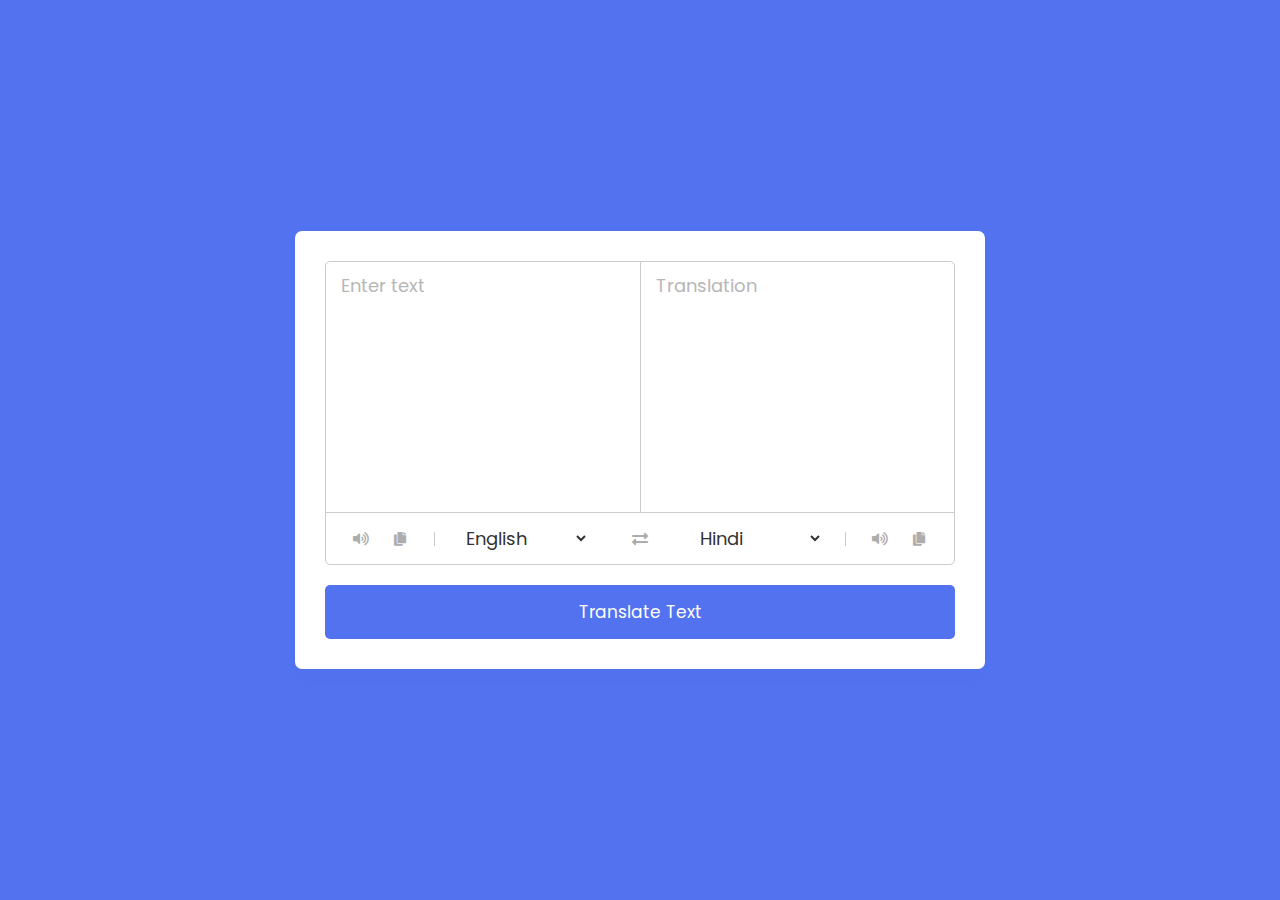
<file: Task 2/index.html>
<!DOCTYPE html>
<!-- Coding By CodingNepal - youtube.com/codingnepal -->
<html lang="en" dir="ltr">
  <head>
    <meta charset="utf-8">  
    <title>Language Translator | CodingNepal</title>
    <link rel="stylesheet" href="style.css">
    <meta name="viewport" content="width=device-width, initial-scale=1.0">
    <!-- Font Awesome CDN Link for Icons -->
    <link rel="stylesheet" href="https://cdnjs.cloudflare.com/ajax/libs/font-awesome/5.15.3/css/all.min.css"/>
  </head>
  <body>
    <div class="container">
      <div class="wrapper">
        <div class="text-input">
          <textarea spellcheck="false" class="from-text" placeholder="Enter text"></textarea>
          <textarea spellcheck="false" readonly disabled class="to-text" placeholder="Translation"></textarea>
        </div>
        <ul class="controls">
          <li class="row from">
            <div class="icons">
              <i id="from" class="fas fa-volume-up"></i>
              <i id="from" class="fas fa-copy"></i>
            </div>
            <select></select>
          </li>
          <li class="exchange"><i class="fas fa-exchange-alt"></i></li>
          <li class="row to">
            <select></select>
            <div class="icons">
              <i id="to" class="fas fa-volume-up"></i>
              <i id="to" class="fas fa-copy"></i>
            </div>
          </li>
        </ul>
      </div>
      <button>Translate Text</button>
    </div>

    <script src="countries.js"></script>
    <script src="script.js"></script>

  </body>
</html>
</file>
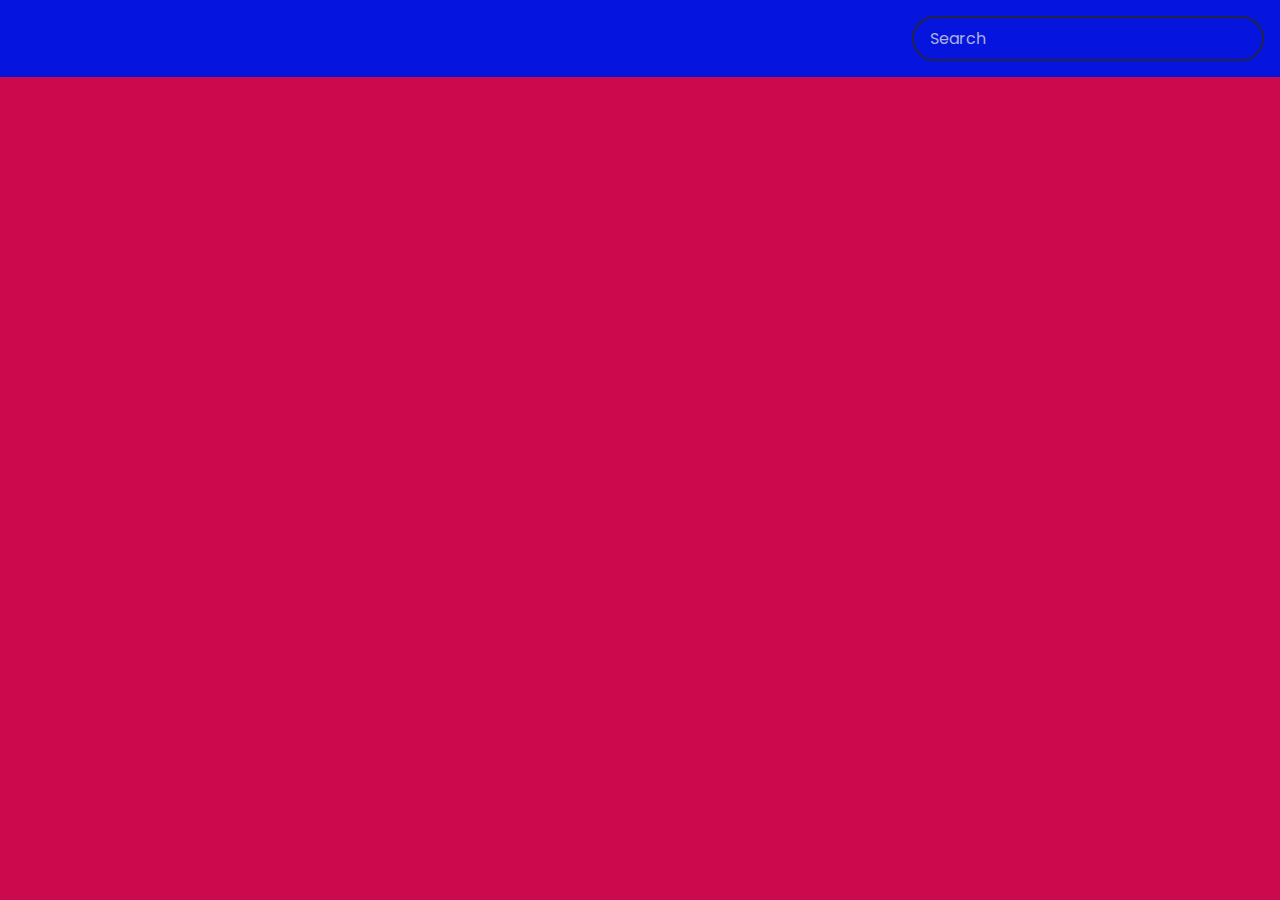
<file: Task 4/index.html>
<!DOCTYPE html>
<html lang="en">
<head>
    <meta charset="UTF-8">
    <meta http-equiv="X-UA-Compatible" content="IE=edge">
    <meta name="viewport" content="width=device-width, initial-scale=1.0">
    <title>Movie Search</title>
    <link rel="stylesheet" href="style.css">
</head>
<body>
    <header>
        <form id="form">

            <input type="text" autocomplete="off" id="search" placeholder="Search" class="search">
        </form>
    </header>
    <main id="main">
   
    </main>

<!-- js here -->
    <script src="./script.js"></script>
</body>
</html>
</file>
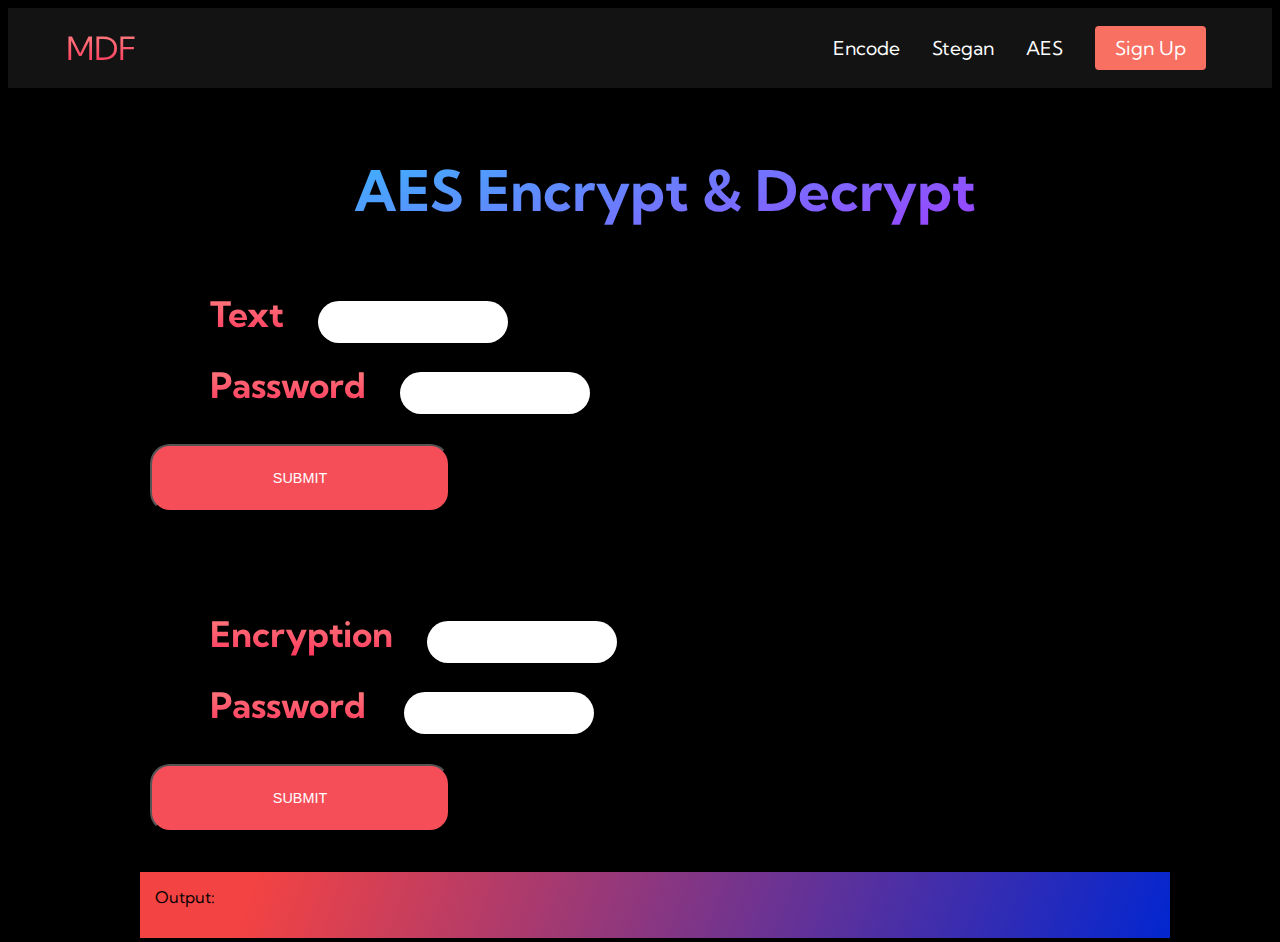
<file: Task 1/2_aes.html>
<!DOCTYPE html>
<html lang="en">
<head>
    <meta charset="UTF-8">
    <meta name="viewport" content="width=device-width, initial-scale=1.0">
    <title>Document</title>
    <link rel="stylesheet" href="./2_aes.css">
    <link
    rel="stylesheet"
    href="https://use.fontawesome.com/releases/v5.14.0/css/all.css"
    integrity="sha384-HzLeBuhoNPvSl5KYnjx0BT+WB0QEEqLprO+NBkkk5gbc67FTaL7XIGa2w1L0Xbgc"
    crossorigin="anonymous"
  />
  <link
    href="https://fonts.googleapis.com/css2?family=Kumbh+Sans:wght@400;700&display=swap"
    rel="stylesheet"
  />

</head>
<body>

  <nav class="navbar">
    <div class="navbar__container">
      <a href="./index.html" id="navbar__logo"><i class="fas fa-gem"></i>MDF</a>
      <div class="navbar__toggle" id="mobile-menu">
        <span class="bar"></span> <span class="bar"></span>
        <span class="bar"></span>
      </div>
      <ul class="navbar__menu">
        <li class="navbar__item">
          <a href="./1_encode_decode.html" class="navbar__links">Encode</a>
        </li>
        <li class="navbar__item">
          <a href="./3_stegan.html" class="navbar__links">Stegan</a>
        </li>
        <li class="navbar__item">
          <a href="./2_aes.html" class="navbar__links">AES</a>
        </li>
        <li class="navbar__btn"><a href="/" class="button">Sign Up</a></li>
      </ul>
    </div>
  </nav>

    <div class="container">
        <h1 > AES  Encrypt & Decrypt</h1>
        <div class="forms">
          <div class="formContainer encrypt">
           <form method="post">

            <label type="text" name="string">Text</label>
           <input type=text name="string" required > <br><br>
              <label type="password">Password</label>
              <input type="password" name="password" required>
              <input type="submit">
           </form>
          </div>
<br><br><br><br><br>
          <div class="formContainer decrypt">
            <form method="post">
              <label >Encryption</label>
              <input type="text" name="string" required><br><br>
              <label >Password </label>
              <input type="password" name="password" required>
              <input type="submit">
            </form>
          </div>
        </div>
<br><br>
        <div class="result">
          Output:
          <p class="resultContent"></p>
        </div>
      </div>



      <script>
        const aesGcmEncrypt = async function (plaintext, password) {
            try {
              const pwUtf8 = new TextEncoder().encode(password);
              const pwHash = await crypto.subtle.digest('SHA-256', pwUtf8);
              const iv = crypto.getRandomValues(new Uint8Array(12));
              const alg = { name: 'AES-GCM', iv: iv };
              const key = await crypto.subtle.importKey('raw', pwHash, alg, false, ['encrypt']);
              const ptUint8 = new TextEncoder().encode(plaintext);
              const ctBuffer = await crypto.subtle.encrypt(alg, key, ptUint8);
              const ctArray = Array.from(new Uint8Array(ctBuffer));
              const ctStr = ctArray.map(byte => String.fromCharCode(byte)).join('');
              const ctBase64 = btoa(ctStr);
              const ivHex = Array.from(iv).map(b => ('00' + b.toString(16)).slice(-2)).join('');
              return ivHex + ctBase64;
            } catch (err) { }
          } //func aesGcmEncrypt

          const aesGcmDecrypt = async function (ciphertext, password) {
            try {
              const pwUtf8 = new TextEncoder().encode(password);
              const pwHash = await crypto.subtle.digest('SHA-256', pwUtf8);
              const iv = ciphertext.slice(0, 24).match(/.{2}/g).map(byte => parseInt(byte, 16));
              const alg = { name: 'AES-GCM', iv: new Uint8Array(iv) };
              const key = await crypto.subtle.importKey('raw', pwHash, alg, false, ['decrypt']);
              const ctStr = atob(ciphertext.slice(24));
              const ctUint8 = new Uint8Array(ctStr.match(/[\s\S]/g).map(ch => ch.charCodeAt(0)));
              const plainBuffer = await crypto.subtle.decrypt(alg, key, ctUint8);
              const plaintext = new TextDecoder().decode(plainBuffer);
              return plaintext;
            } catch (err) { }
          } //func aesGcmDecrypt


          //Decrypt and Encrypt
            const $result = document.querySelector('.result .resultContent');
            const errorMsg = "WHoops, something went wrong";

            document.querySelector('.encrypt form').addEventListener('submit', async (event) => {
             event.preventDefault();
              try {
                const text = event.target[0].value;
                const pass = event.target[1].value;

                console.log(text,pass);

                const result = await aesGcmEncrypt(text, pass);

                $result.innerHTML = result ? result : errorMsg;

                console.log(result);

              } catch(e) {
                $result.innerHTML = errorMsg
              }
            });

            document.querySelector('.decrypt form').addEventListener('submit', async (event) => {
             event.preventDefault();
              try {
                const text = event.target[0].value;
                const pass = event.target[1].value;


                const result = await aesGcmDecrypt(text, pass);
                $result.innerHTML = result ? result : errorMsg;

               console.log(result);

              } catch(e) {
                $result.innerHTML = errorMsg;k
              }
            });


          // Random stuff
            const passwordFields = document.querySelectorAll('input[type="password"]')
            for(let passwordField of passwordFields) {
              passwordField.addEventListener('mouseover', function() {
                this.type = 'text';
              });
              passwordField.addEventListener('mouseout', function() {
                this.type = 'password';
              });
            }


      </script>
</body>
</html>
</file>
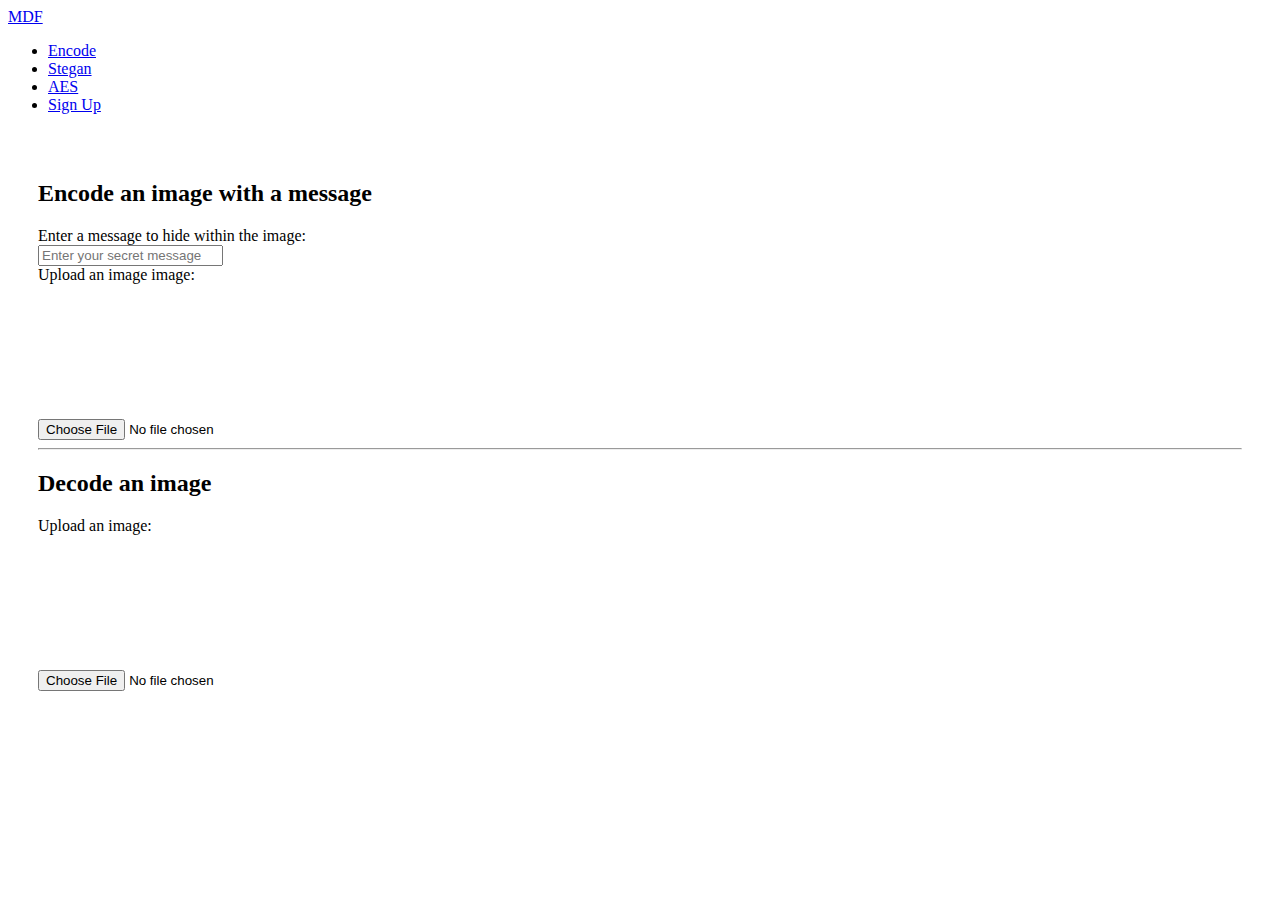
<file: Task 1/3_stegan.html>
<!DOCTYPE html>
<html lang="en">
<head>
	<meta charset="UTF-8">
	<meta name="viewport" content="width=device-width, initial-scale=1.0">
	<title>Document</title>
	<link rel="stylesheet" href="./3_stegan.css">
</head>
<body>
	<nav class="navbar">
		<div class="navbar__container">
		  <a href="./index.html" id="navbar__logo"><i class="fas fa-gem"></i>MDF</a>
		  <div class="navbar__toggle" id="mobile-menu">
			<span class="bar"></span> <span class="bar"></span>
			<span class="bar"></span>
		  </div>
		  <ul class="navbar__menu">
			<li class="navbar__item">
			  <a href="./1_encode_decode.html" class="navbar__links">Encode</a>
			</li>
			<li class="navbar__item">
			  <a href="./3_stegan.html" class="navbar__links">Stegan</a>
			</li>
			<li class="navbar__item">
			  <a href="./2_aes.html" class="navbar__links">AES</a>
			</li>
			<li class="navbar__btn"><a href="/" class="button">Sign Up</a></li>
		  </ul>
		</div>
	  </nav>
	<div class="wrap">

		<h2>Encode an image with a message</h2>
		<label>Enter a message to hide within the image:</label><br/>
		<input type="password" id="message" placeholder="Enter your secret message"></br>
		<label>Upload an image image:</label><br/>
		<input type="file" id="imageLoader" name="imageLoader"/>
		<canvas id="imageCanvas"></canvas>
		<canvas id="textCanvas"></canvas>
		<hr>
		<h2>Decode an image</h2>
		<label>Upload an image:</label><br/>
		<input type="file" id="imageLoader2" name="imageLoader2"/>
		<canvas id="imageCanvas2"></canvas>
	</div>
	<script src="3_stegan.js"></script>
</body>
</html>
</file>
<file: Task 2/style.css>
/* Import Google Font - Poppins */
@import url('https://fonts.googleapis.com/css2?family=Poppins:wght@400;500;600;700&display=swap');
*{
  margin: 0;
  padding: 0;
  box-sizing: border-box;
  font-family: 'Poppins', sans-serif;
}
body{
  display: flex;
  align-items: center;
  justify-content: center;
  padding: 0 10px;
  min-height: 100vh;
  background: #5372F0;
}
.container{
  max-width: 690px;
  width: 100%;
  padding: 30px;
  background: #fff;
  border-radius: 7px;
  box-shadow: 0 10px 20px rgba(0,0,0,0.01);
}
.wrapper{
  border-radius: 5px;
  border: 1px solid #ccc;
}
.wrapper .text-input{
  display: flex;
  border-bottom: 1px solid #ccc;
}
.text-input .to-text{
  border-radius: 0px;
  border-left: 1px solid #ccc;
}
.text-input textarea{
  height: 250px;
  width: 100%;
  border: none;
  outline: none;
  resize: none;
  background: none;
  font-size: 18px;
  padding: 10px 15px;
  border-radius: 5px;
}
.text-input textarea::placeholder{
  color: #b7b6b6;
}
.controls, li, .icons, .icons i{
  display: flex;
  align-items: center;
  justify-content: space-between;
}
.controls{
  list-style: none;
  padding: 12px 15px;
}
.controls .row .icons{
  width: 38%;
}
.controls .row .icons i{
  width: 50px;
  color: #adadad;
  font-size: 14px;
  cursor: pointer;
  transition: transform 0.2s ease;
  justify-content: center;
}
.controls .row.from .icons{
  padding-right: 15px;
  border-right: 1px solid #ccc;
}
.controls .row.to .icons{
  padding-left: 15px;
  border-left: 1px solid #ccc;
}
.controls .row select{
  color: #333;
  border: none;
  outline: none;
  font-size: 18px;
  background: none;
  padding-left: 5px;
}
.text-input textarea::-webkit-scrollbar{
  width: 4px;
}
.controls .row select::-webkit-scrollbar{
  width: 8px;
}
.text-input textarea::-webkit-scrollbar-track,
.controls .row select::-webkit-scrollbar-track{
  background: #fff;
}
.text-input textarea::-webkit-scrollbar-thumb{
  background: #ddd;
  border-radius: 8px;
}
.controls .row select::-webkit-scrollbar-thumb{
  background: #999;
  border-radius: 8px;
  border-right: 2px solid #ffffff;
}
.controls .exchange{
  color: #adadad;
  cursor: pointer;
  font-size: 16px;
  transition: transform 0.2s ease;
}
.controls i:active{
  transform: scale(0.9);
}
.container button{
  width: 100%;
  padding: 14px;
  outline: none;
  border: none;
  color: #fff;
  cursor: pointer;
  margin-top: 20px;
  font-size: 17px;
  border-radius: 5px;
  background: #5372F0;
}

@media (max-width: 660px){
  .container{
    padding: 20px;
  }
  .wrapper .text-input{
    flex-direction: column;
  }
  .text-input .to-text{
    border-left: 0px;
    border-top: 1px solid #ccc;
  }
  .text-input textarea{
    height: 200px;
  }
  .controls .row .icons{
    display: none;
  }
  .container button{
    padding: 13px;
    font-size: 16px;
  }
  .controls .row select{
    font-size: 16px;
  }
  .controls .exchange{
    font-size: 14px;
  }
}
</file>
<file: Task 4/style.css>
@import url('https://fonts.googleapis.com/css2?family=Poppins:wght@200;400;600&display=swap');

*{
    box-sizing: border-box;
    
}

body{
    margin: 0;
    background-color: #cd094e;
     font-family: "Poppins", sans-serif;
}

header{
    background-color: #0615de;
    padding: 1rem;
    display: flex;
    justify-content: flex-end;
}

.search {
padding: 0.5rem 1rem;
border-radius: 50px;
border: 2px solid #22254b;
background-color: transparent;
font-family: inherit;
color: #eee;
font-size: 1rem;
}

.search::placeholder{
    color: #afb2dc;
}

.search:focus{
    outline: none;
    background-color: #05082c;
}


main{
    display: flex;
    flex-wrap: wrap;
}


/* ye baad me dekhte hai */

.movie{
    box-shadow: 0 4px 5px rgba(0,0,0,0.2);
    border-radius: 3px;
    width: 300px;
    background-color: #0d1dd2;
    margin: 1rem;
    overflow: hidden;
    position: relative;

}

.movie img{
 width: 100%;
   
}

.movie-info{
    display: flex;
    justify-content: space-between;
    padding: 0.5rem 1rem 1rem;
    color: #eee;
    letter-spacing: 0.5px;
    align-items: center;
}

.movie-info h3{
    margin: 0;
}

.movie-info span{
    background-color: #22254b;
    padding: 0.25rem 0.5rem;
    border-radius: 3px;
    font-weight: bold;
}

.movie-info span.green{
    color: rgb(46, 194, 46);
}
.movie-info span.orange{
 color: orange;
}
.movie-info span.red{
    color: red;

}

.overview{
    position: absolute;
    top: 0;
    right: 0;
    left: 0;
    bottom: 0;
    background-color: #fff;
    padding: 2rem;
    transform: translateY(100%);
    transition: transform 1s ease-in;
    max-width: 100%;
    overflow: auto;



}

.movie:hover .overview{
    transform: translateY(0);

}

.overview h4{
    margin-top: 0;
}
</file>
<file: Task 1/2_aes.css>
*{outline: none;}

body {
  background: black;
  font-family: 'Kumbh Sans', sans-serif;
}


label
{
  display: inline;

    margin-left:50px ;
    flex                             : 1;
    padding                          : 30px 20px;
    font-size                        : 2.2rem;
    font-weight: 700;
    background-color: #ff8177;
    background-image: linear-gradient(to top, #ff0844 0%, #ffb199 100%);
    background-size: 100%;
    -webkit-background-clip: text;
    -moz-background-clip: text;
    -webkit-text-fill-color: transparent;
    -moz-text-fill-color: transparent;
}
h2
{
  margin-left:50px ;
    flex                             : 1;
    padding                          : 30px 20px;
    font-size                        : 4rem;
    font-weight: 700;
  background-color: #ff8177;
  background-image: linear-gradient(-20deg, #b721ff 0%, #21d4fd 100%);
  background-size: 100%;
  -webkit-background-clip: text;
  -moz-background-clip: text;
  -webkit-text-fill-color: transparent;
  -moz-text-fill-color: transparent;
}
  input[type=text]
  {
    display: inline;
    margin-left: 10px;
    margin-right: 500px;
    font-family: monospace;
    width: 150px;

     padding                          : 10px 20px;
     font-size                        : 1.5em;

     -webkit-border-top-left-radius   : 25px;
     -webkit-border-bottom-left-radius: 25px;
     -moz-border-radius-topleft       : 25px;
     -moz-border-radius-bottomleft    : 25px;
     border-top-left-radius           : 25px;
     border-bottom-left-radius        : 25px;

     -webkit-border-top-right-radius   : 25px;
     -webkit-border-bottom-right-radius: 25px;
     -moz-border-radius-topright       : 25px;
     -moz-border-radius-bottomright    : 25px;
     border-top-right-radius           : 25px;
     border-bottom-right-radius        : 25px;
     box-shadow                       : none;
     border                           : none;
     box-shadow                       : 2px 4px 6px rgba(0, 0, 0, 0.19);

  }
  input[type=password]
  {
    display: inline;
    width: 150px;

    margin-left: 10px;
    margin-right: 500px;
    font-family: monospace;

     padding                          : 10px 20px;
     font-size                        : 1.5em;

     -webkit-border-top-left-radius   : 25px;
     -webkit-border-bottom-left-radius: 25px;
     -moz-border-radius-topleft       : 25px;
     -moz-border-radius-bottomleft    : 25px;
     border-top-left-radius           : 25px;
     border-bottom-left-radius        : 25px;

     -webkit-border-top-right-radius   : 25px;
     -webkit-border-bottom-right-radius: 25px;
     -moz-border-radius-topright       : 25px;
     -moz-border-radius-bottomright    : 25px;
     border-top-right-radius           : 25px;
     border-bottom-right-radius        : 25px;
     box-shadow                       : none;
     border                           : none;
     box-shadow                       : 2px 4px 6px rgba(0, 0, 0, 0.19);

  }


  input[type=submit]
    {
      width: 300px;
      margin-top: 30px;
      margin-left     : 10px;
      padding         : 24px 45px;

      font-size       : 0.9em;
      text-transform  : uppercase;
      font-weight     : 300 ;
      color           : #fff;
      background-color: #F54E59;

      border-radius   : 20px;
      box-shadow      : 2px 4px 6px rgba(0, 0, 0, 0.19);

      &:hover{
        background-color: #d6121f;
        box-shadow      : 2px 2px 4px rgba(0, 0, 0, 0.19);
      }

    }

    .container {
      max-width: 1000px;
      margin: auto;
    }

    h1 {
      text-align: center;
      margin-left:50px ;
      flex                             : 1;
      padding                          : 30px 20px;
      font-size                        : 3.5rem;
      font-weight: 700;
    background-color: #ff8177;
    background-image: linear-gradient(-20deg, #b721ff 0%, #21d4fd 100%);
    background-size: 100%;
    -webkit-background-clip: text;
    -moz-background-clip: text;
    -webkit-text-fill-color: transparent;
    -moz-text-fill-color: transparent;
    }

    input {
      padding: 15px;
      width: 100%;
      outline: none;
    }



    .result {
      background: linear-gradient(109.6deg, rgb(243, 67, 67) 11.2%, rgb(2, 38, 208) 100.2%);
      padding: 15px;
      width: 100%;
      word-break: break-word;
    }

    .resultContent {
      user-select: text;
    }

    .navbar {
      background: #131313;
      height: 80px;
      display: flex;
      justify-content: center;
      align-items: center;
      font-size: 1.2rem;
      position: sticky;
      top: 0;
      z-index: 999;
    }

    .navbar__container {
      display: flex;
      justify-content: space-between;
      height: 80px;
      z-index: 1;
      width: 100%;
      max-width: 1300px;
      margin-right: auto;
      margin-left: auto;
      padding-right: 50px;
      padding-left: 50px;
    }

    #navbar__logo {
      background-color: #ff8177;
      background-image: linear-gradient(to top, #ff0844 0%, #ffb199 100%);
      background-size: 100%;
      -webkit-background-clip: text;
      -moz-background-clip: text;
      -webkit-text-fill-color: transparent;
      -moz-text-fill-color: transparent;
      display: flex;
      align-items: center;
      cursor: pointer;
      text-decoration: none;
      font-size: 2rem;
    }

    .fa-gem {
      margin-right: 0.5rem;
    }

    .navbar__menu {
      display: flex;
      align-items: center;
      list-style: none;
      text-align: center;
    }

    .navbar__item {
      height: 80px;
    }

    .navbar__links {
      color: #fff;
      display: flex;
      align-items: center;
      justify-content: center;
      text-decoration: none;
      padding: 0 1rem;
      height: 100%;
    }

    .navbar__btn {
      display: flex;
      justify-content: center;
      align-items: center;
      padding: 0 1rem;
      width: 100%;
    }

    .button {
      display: flex;
      justify-content: center;
      align-items: center;
      text-decoration: none;
      padding: 10px 20px;
      height: 100%;
      width: 100%;
      border: none;
      outline: none;
      border-radius: 4px;
      background: #f77062;
      color: #fff;
    }

    .button:hover {
      background: #4837ff;
      transition: all 0.3s ease;
    }

    .navbar__links:hover {
      color: #f77062;
      transition: all 0.3s ease;
    }

    @media screen and (max-width: 960px) {
      .navbar__container {
        display: flex;
        justify-content: space-between;
        height: 80px;
        z-index: 1;
        width: 100%;
        max-width: 1300px;
        padding: 0;
      }

      .navbar__menu {
        display: grid;
        grid-template-columns: auto;
        margin: 0;
        width: 100%;
        position: absolute;
        top: -1000px;
        opacity: 1;
        transition: all 0.5s ease;
        height: 50vh;
        z-index: -1;
      }

      .navbar__menu.active {
        background: #131313;
        top: 100%;
        opacity: 1;
        transition: all 0.5s ease;
        z-index: 99;
        height: 50vh;
        font-size: 1.6rem;
      }

      #navbar__logo {
        padding-left: 25px;
      }

      .navbar__toggle .bar {
        width: 25px;
        height: 3px;
        margin: 5px auto;
        transition: all 0.3s ease-in-out;
        background: #fff;
      }

      .navbar__item {
        width: 100%;
      }

      .navbar__links {
        text-align: center;
        padding: 2rem;
        width: 100%;
        display: table;
      }

      .navbar__btn {
        padding-bottom: 2rem;
      }

      .button {
        display: flex;
        justify-content: center;
        align-items: center;
        width: 80%;
        height: 80px;
        margin: 0;
      }

      #mobile-menu {
        position: absolute;
        top: 20%;
        right: 5%;
        transform: translate(5%, 20%);
      }

      .navbar__toggle .bar {
        display: block;
        cursor: pointer;
      }

      #mobile-menu.is-active .bar:nth-child(2) {
        opacity: 0;
      }

      #mobile-menu.is-active .bar:nth-child(1) {
        transform: translateY(8px) rotate(45deg);
      }

      #mobile-menu.is-active .bar:nth-child(3) {
        transform: translateY(-8px) rotate(-45deg);
      }
    }
</file>
<file: Task 1/3_stegan.css>
#textCanvas {
  display:none;
}

.wrap {
  padding:30px;
}

p {
  background-color:#ddd;
  padding:20px;
  border:1px solid #ccc;
}
</file>
